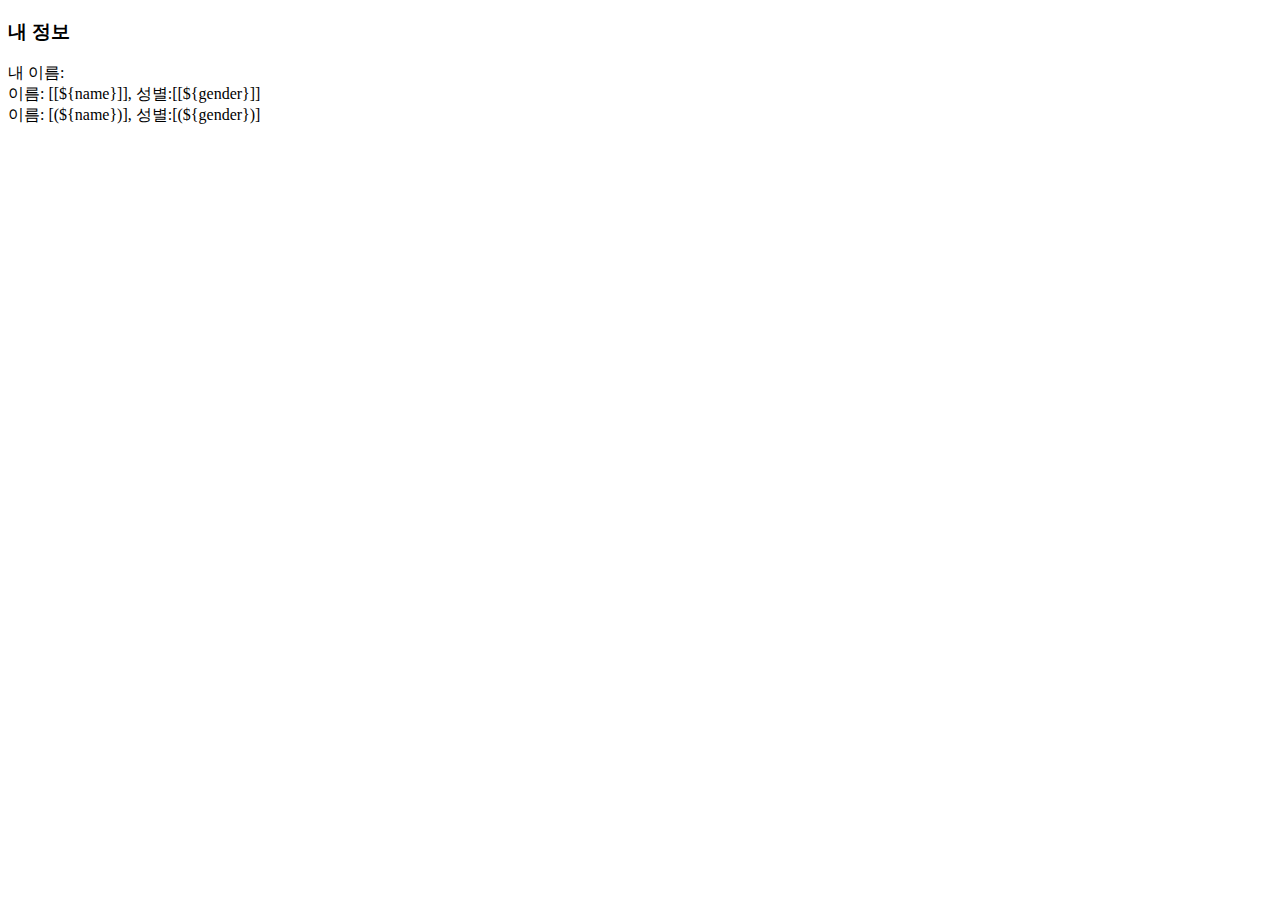
<file: hello/src/main/resources/templates/member/myinfo.html>
<!DOCTYPE html>
<html xmlns:th="http://www.thymeleaf.org"
	  xmlns:layout="http://www.ultraq.net.nz/thymeleaf/layout"
      layout:decorate="~{/layouts/layout}">
<head>
<meta charset="UTF-8">
<title>Insert title here</title>
</head>
<body layout:fragment="container">
<h3 class="my-4"><a th:href="@{/}">내 정보</a></h3>
<div>내 이름: <span th:text="${name}"></span></div>
<div>이름: [[${name}]], 성별:[[${gender}]]</div>
<div>이름: [(${name})], 성별:[(${gender})]</div>
<!--
	[[: html 태그가 escape되고 순수 텍스트로 표현
	[( : html 태그가 unescape되어 태그로 해석된 텍스트표현
-->
<div th:text="|${name}  ${gender}|"></div>
<div th:text="${name} + ':' + ${gender}"></div>
<div th:text="${name} + ':' + ${phone}==null? '':${phone}"></div>
</body>
</html>
</file>
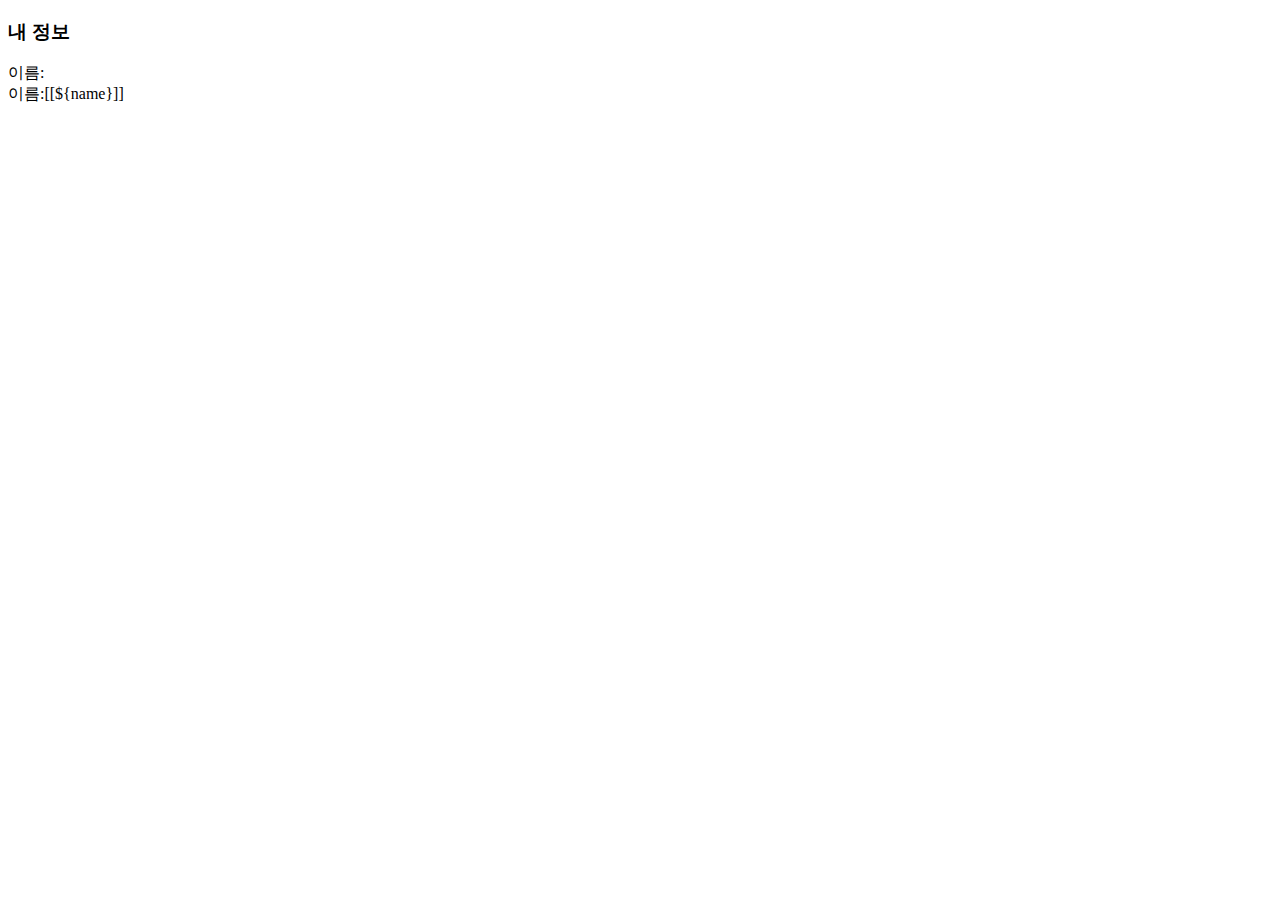
<file: salvate/src/main/resources/templates/member/myinfo.html>
<!DOCTYPE html>
<html xmlns:th="http://www.thymeleaf.org">
<head>
<meta charset="UTF-8">
<title>Insert title here</title>
</head>
<body>
<h3>내 정보</h3>
<div>이름:<span th:text="${name}"></span></div>
<div>이름:<span  >[[${name}]]</span> </div>
<span></span>
</body>
</html>
</file>
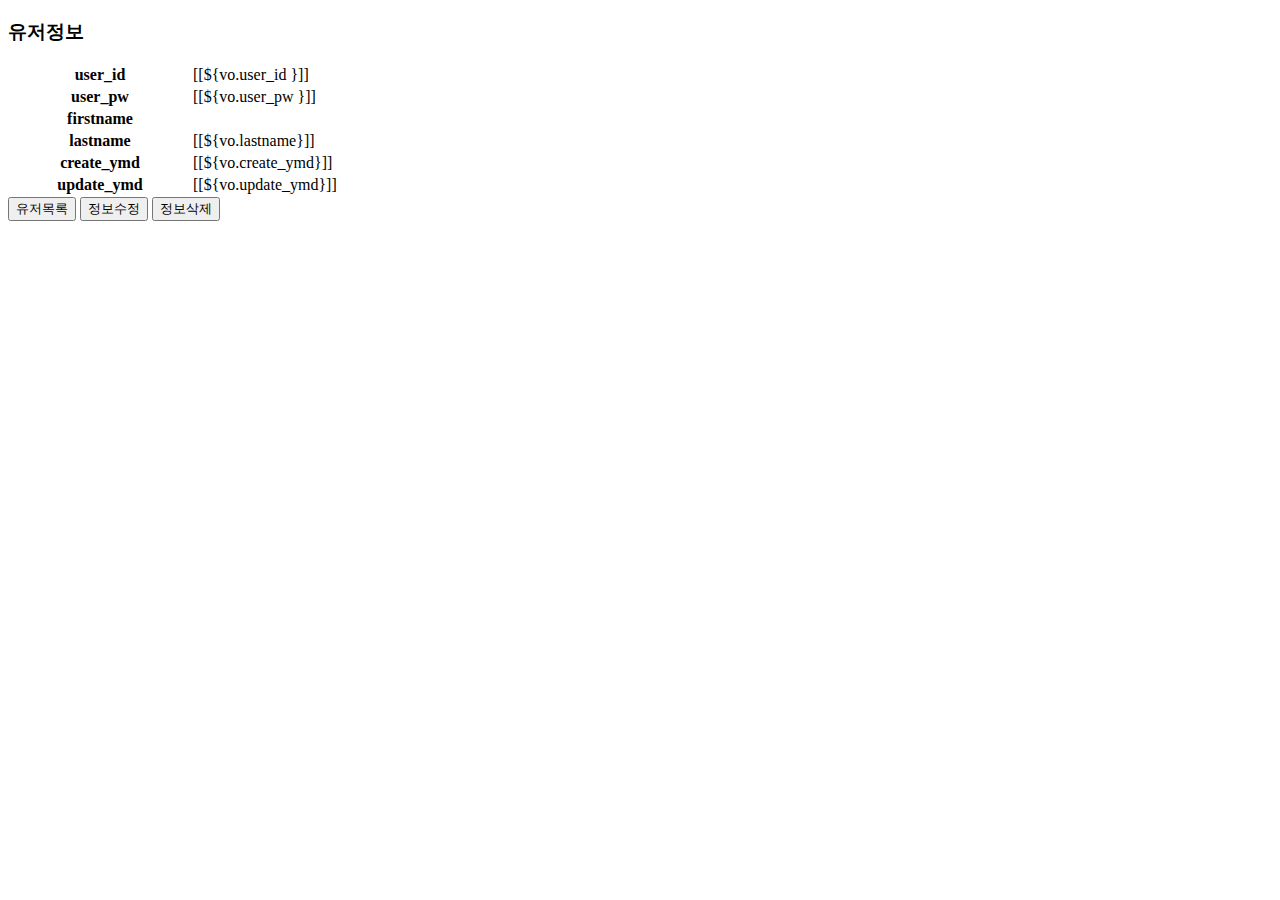
<file: salvate/src/main/resources/templates/user/info.html>
<!DOCTYPE html>
<html	
		xmlns:th="http://www.thymeleaf.org">

<body layout:fragment="container">
<h3 class="my-4">유저정보</h3>
<table class="tb-row">
<colgroup>
	<col width="180px">
	<col>
</colgroup>
<tr><th>user_id</th>
	<td>[[${vo.user_id }]]</td>
</tr>
<tr><th>user_pw</th>
	<td>[[${vo.user_pw }]]</td>
</tr>
<tr><th>firstname</th>
	<td th:text="${vo.firstname }"></td>
</tr>
<tr><th>lastname</th>
	<td>[[${vo.lastname}]]</td>
</tr>
<tr><th>create_ymd</th>
	<td>[[${vo.create_ymd}]]</td>
</tr>
<tr><th>update_ymd</th>
	<td>[[${vo.update_ymd}]]</td>
</tr>
</table>

<div class="btn-toolbar gap-2 my-3 justify-content-center">
	<button class="btn btn-primary" th:onclick="location=[[@{/user/list}]]">유저목록</button>
	<button class="btn btn-warning" th:onclick="location=[[@{/user/modify(id=${vo.user_id})}]]">정보수정</button>
	<button class="btn btn-danger"
		 th:onclick="if( confirm('정말로?? ㅠㅠ')) location=[[@{/user/delete(id=${vo.user_id})}]]">정보삭제</button>
</div>

</body>
</html>
</file>
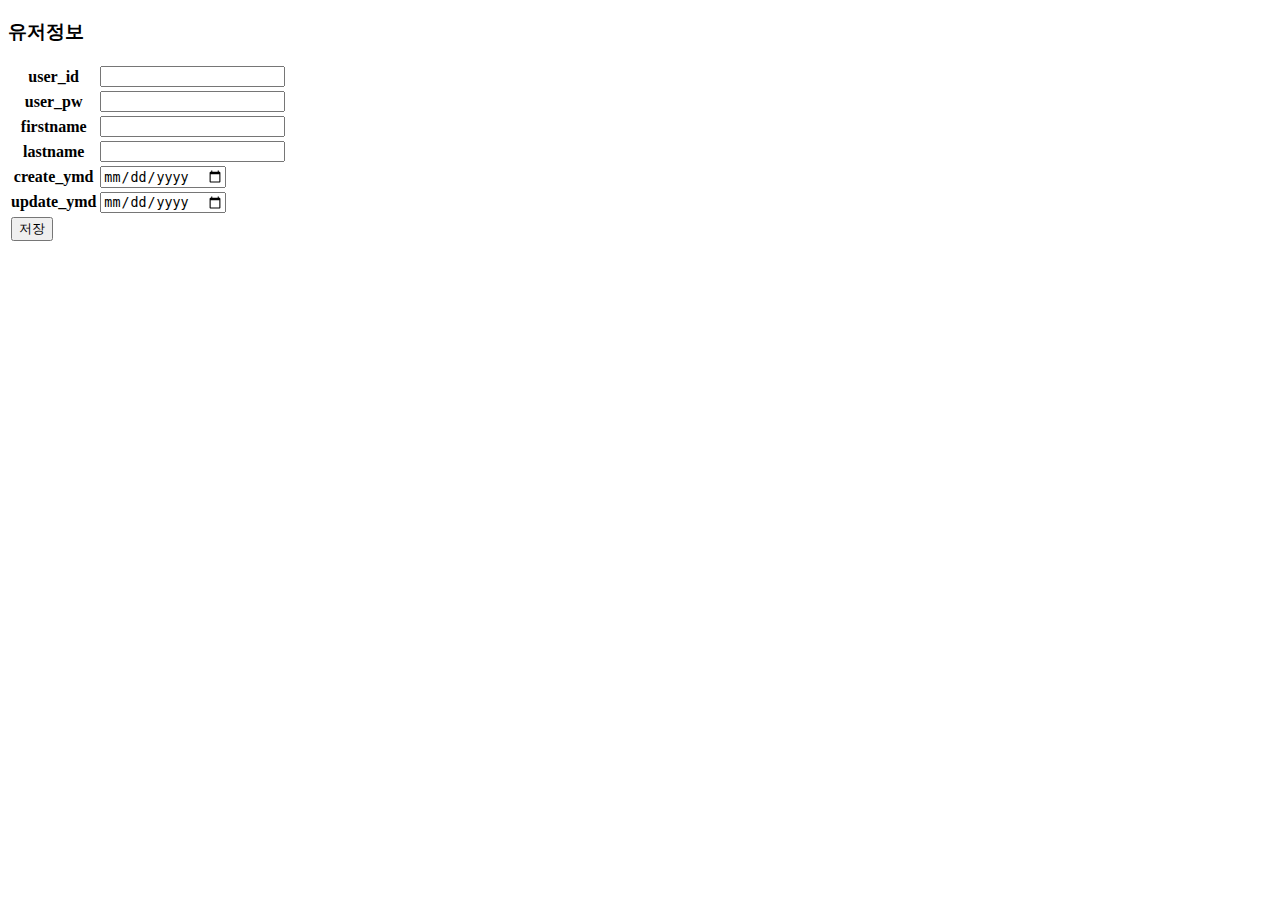
<file: salvate/src/main/resources/templates/user/insert.html>
<!DOCTYPE html>
<html	
		xmlns:th="http://www.thymeleaf.org">

<body layout:fragment="container">
<form action="/salvate/user/list" method="post" th:object="${user}">
<h3 class="my-4">유저정보</h3>
<table class="tb-row">
        <tr>
            <th>user_id</th>
            <td><input type="text" th:field="*{user_id}" /></td>
        </tr>
        <tr>
            <th>user_pw</th>
            <td><input type="password" th:field="*{user_pw}" /></td>
        </tr>
        <tr>
            <th>firstname</th>
            <td><input type="text" th:field="*{firstname}" /></td>
        </tr>
        <tr>
            <th>lastname</th>
            <td><input type="text" th:field="*{lastname}" /></td>
        </tr>
        <tr>
            <th>create_ymd</th>
            <td><input type="date" th:field="*{create_ymd}" /></td>
        </tr>
        <tr>
            <th>update_ymd</th>
            <td><input type="date" th:field="*{update_ymd}" /></td>
        </tr>
        <tr>
            <td colspan="2"><button type="submit">저장</button></td>
        </tr>
    </table>
</form>
</body>
</html>
</file>
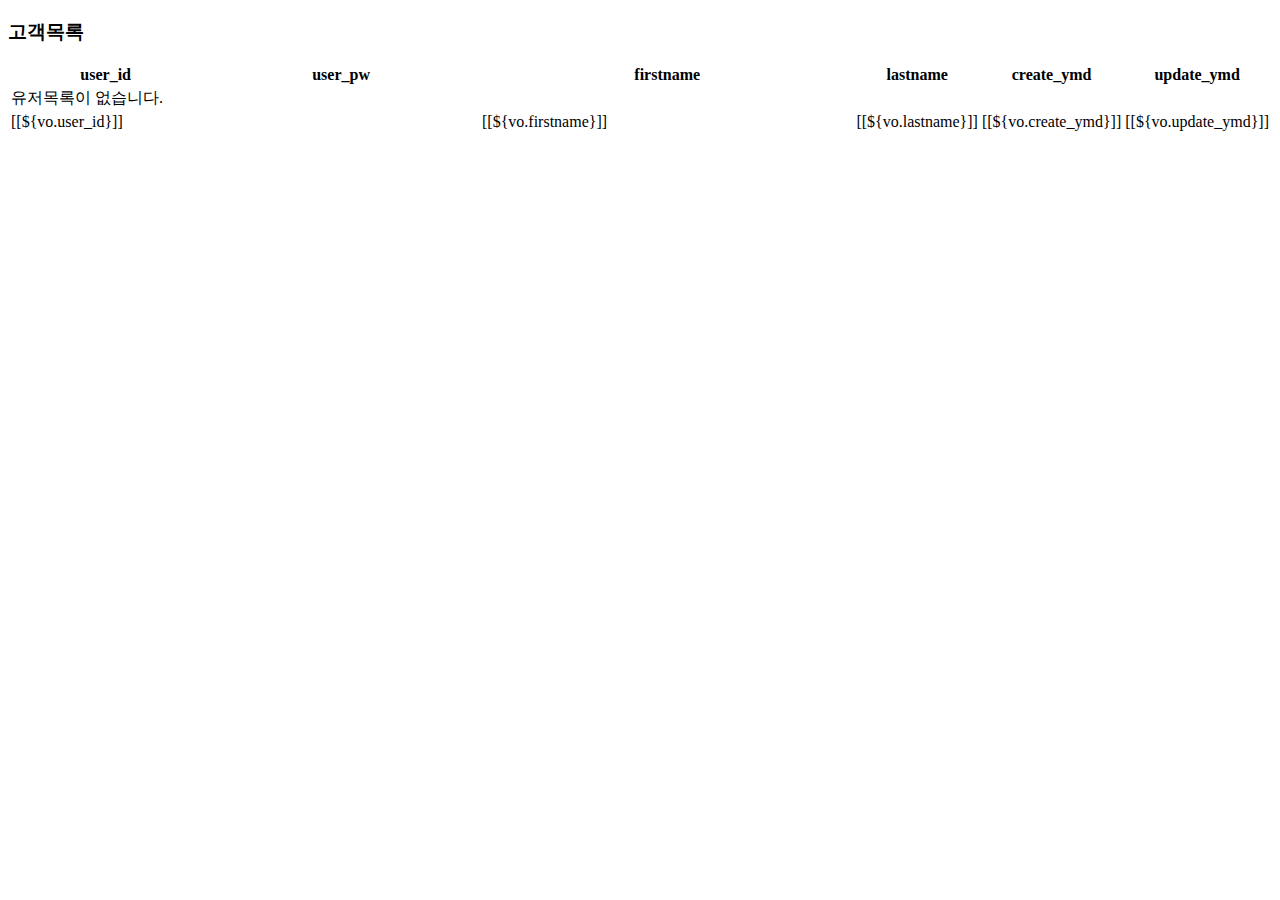
<file: salvate/src/main/resources/templates/user/list.html>
<!DOCTYPE html>
<html	
		xmlns:th="http://www.thymeleaf.org"
		>

<body layout:fragment="container">
<h3 class="my-4">고객목록</h3>

<table class="tb-list">
<colgroup>
	<col width="200px">
	<col width="300px">
	<col width="400px">
</colgroup>	
<tr><th>user_id</th>
	<th>user_pw</th>
	<th>firstname</th>
	<th>lastname</th>
	<th>create_ymd</th>
	<th>update_ymd</th>
</tr>
<tr th:if="${list==null}"><td colspan="3">유저목록이 없습니다.</td></tr>
<th:block th:if="${list !=null}">
	
	
<tr th:each="vo: ${list}">
	<td><a th:href="@{/user/info (id=${vo.user_id})}">[[${vo.user_id}]]</a></td>
	<td th:text="${vo.user_pw}"></td>
	<td><a th:href="@{/user/info/{user_id} (user_id=${vo.user_id})}">[[${vo.firstname}]]</a></td>
	<td><a th:href="@{/user/info/{user_id} (user_id=${vo.user_id})}">[[${vo.lastname}]]</a></td>
	<td><a th:href="@{/user/info/{user_id} (user_id=${vo.user_id})}">[[${vo.create_ymd}]]</a></td>
	<td><a th:href="@{/user/info/{user_id} (user_id=${vo.user_id})}">[[${vo.update_ymd}]]</a></td>
</tr>
</th:block>
</table>

</body>
</html>
</file>
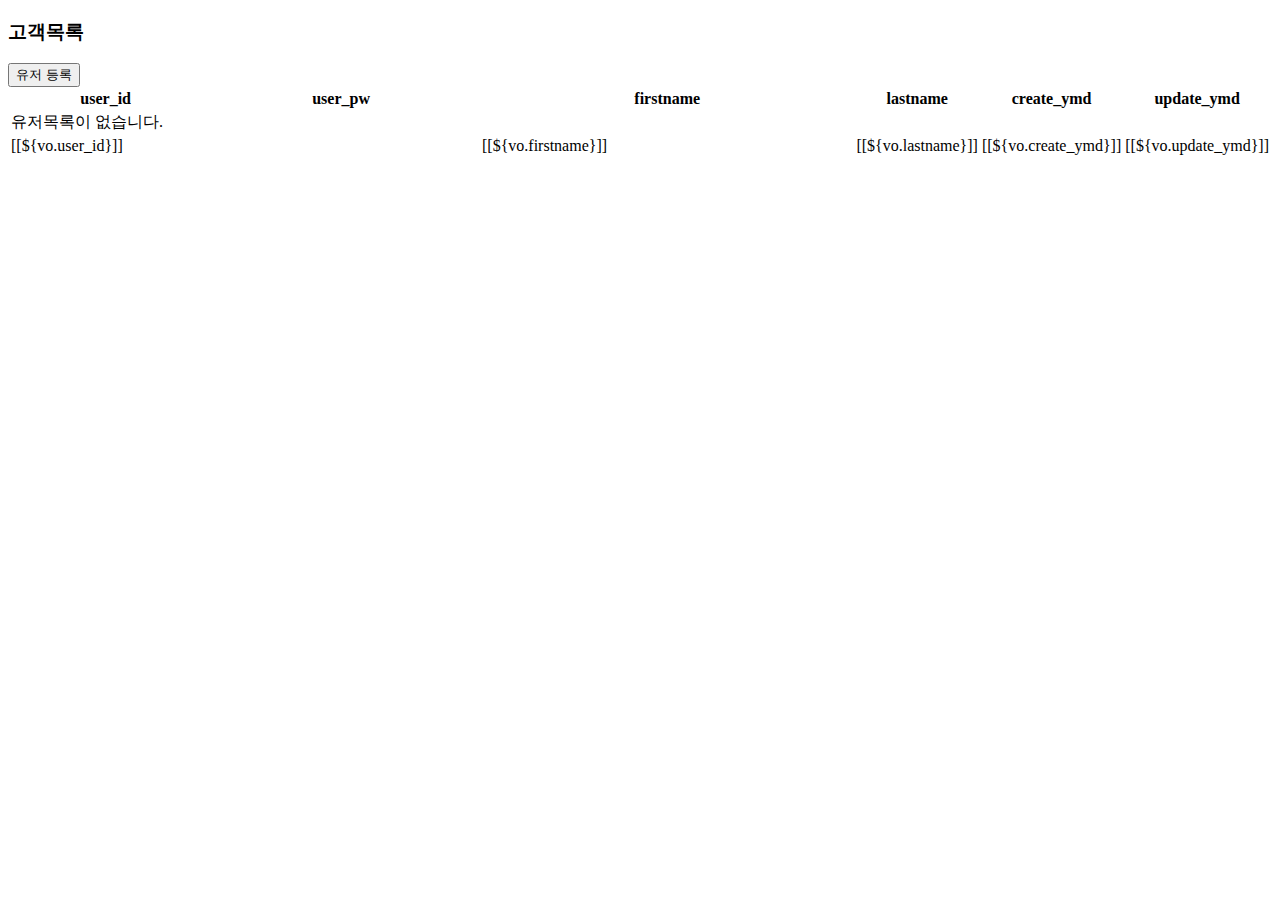
<file: salvate/src/main/resources/templates/user/user.html>
<!DOCTYPE html>
<html	
		xmlns:th="http://www.thymeleaf.org"
		>

<body layout:fragment="container">
<h3 class="my-4">고객목록</h3>

<table class="tb-list">
<colgroup>
	<col width="200px">
	<col width="300px">
	<col width="400px">
</colgroup>	
<tr><th>user_id</th>
	<th>user_pw</th>
	<th>firstname</th>
	<th>lastname</th>
	<th>create_ymd</th>
	<th>update_ymd</th>
</tr>

	
<tr th:if="${list==null}"><td colspan="3">유저목록이 없습니다.</td></tr>
<th:block th:if="${list !=null}">
	
	
<tr th:each="vo: ${list}">
	<td><a th:href="@{/user/info (user_id=${vo.user_id})}">[[${vo.user_id}]]</a></td>
	<td th:text="${vo.user_pw}"></td>
	<td><a th:href="@{/user/info/{user_id} (user_id=${vo.user_id})}">[[${vo.firstname}]]</a></td>
	<td><a th:href="@{/user/info/{user_id} (user_id=${vo.user_id})}">[[${vo.lastname}]]</a></td>
	<td><a th:href="@{/user/info/{user_id} (user_id=${vo.user_id})}">[[${vo.create_ymd}]]</a></td>
	<td><a th:href="@{/user/info/{user_id} (user_id=${vo.user_id})}">[[${vo.update_ymd}]]</a></td>
</tr>
</th:block>
<button class="btn btn-primary" th:onclick="location=[[@{/user/list/insert}]]">유저 등록</button>
</table>

</body>
</html>
</file>
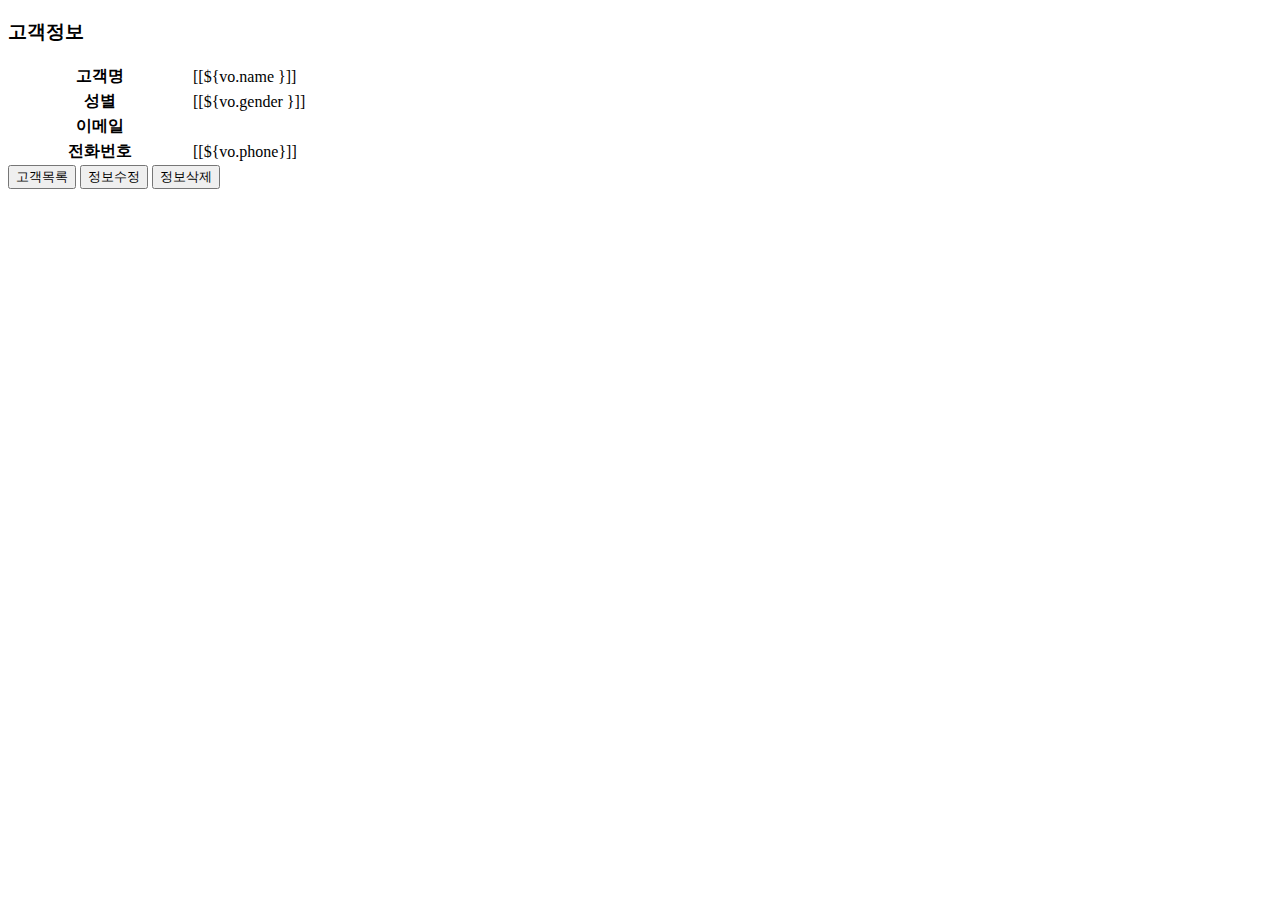
<file: smart/src/main/resources/templates/customer/info.html>
<!DOCTYPE html>
<html	
		xmlns:th="http://www.thymeleaf.org"
		xmlns:layout="http://www.ultraq.net.nz/thymeleaf/layout"
		layout:decorate="~{/layouts/layout}">

<body layout:fragment="container">
<h3 class="my-4">고객정보</h3>
<table class="tb-row">
<colgroup>
	<col width="180px">
	<col>
</colgroup>
<tr><th>고객명</th>
	<td>[[${vo.name }]]</td>
</tr>
<tr><th>성별</th>
	<td>[[${vo.gender }]]</td>
</tr>
<tr><th>이메일</th>
	<td th:text="${vo.email }"></td>
</tr>
<tr><th>전화번호</th>
	<td>[[${vo.phone}]]</td>
</tr>
</table>

<div class="btn-toolbar gap-2 my-3 justify-content-center">
	<button class="btn btn-primary" th:onclick="location=[[@{/customer/list}]]">고객목록</button>
	<button class="btn btn-warning" th:onclick="location=[[@{/customer/modify(id=${vo.id})}]]">정보수정</button>
	<button class="btn btn-danger"
		 th:onclick="if( confirm('정말로?? ㅠㅠ')) location=[[@{/customer/delete(id=${vo.id})}]]">정보삭제</button>
</div>

</body>
</html>
</file>
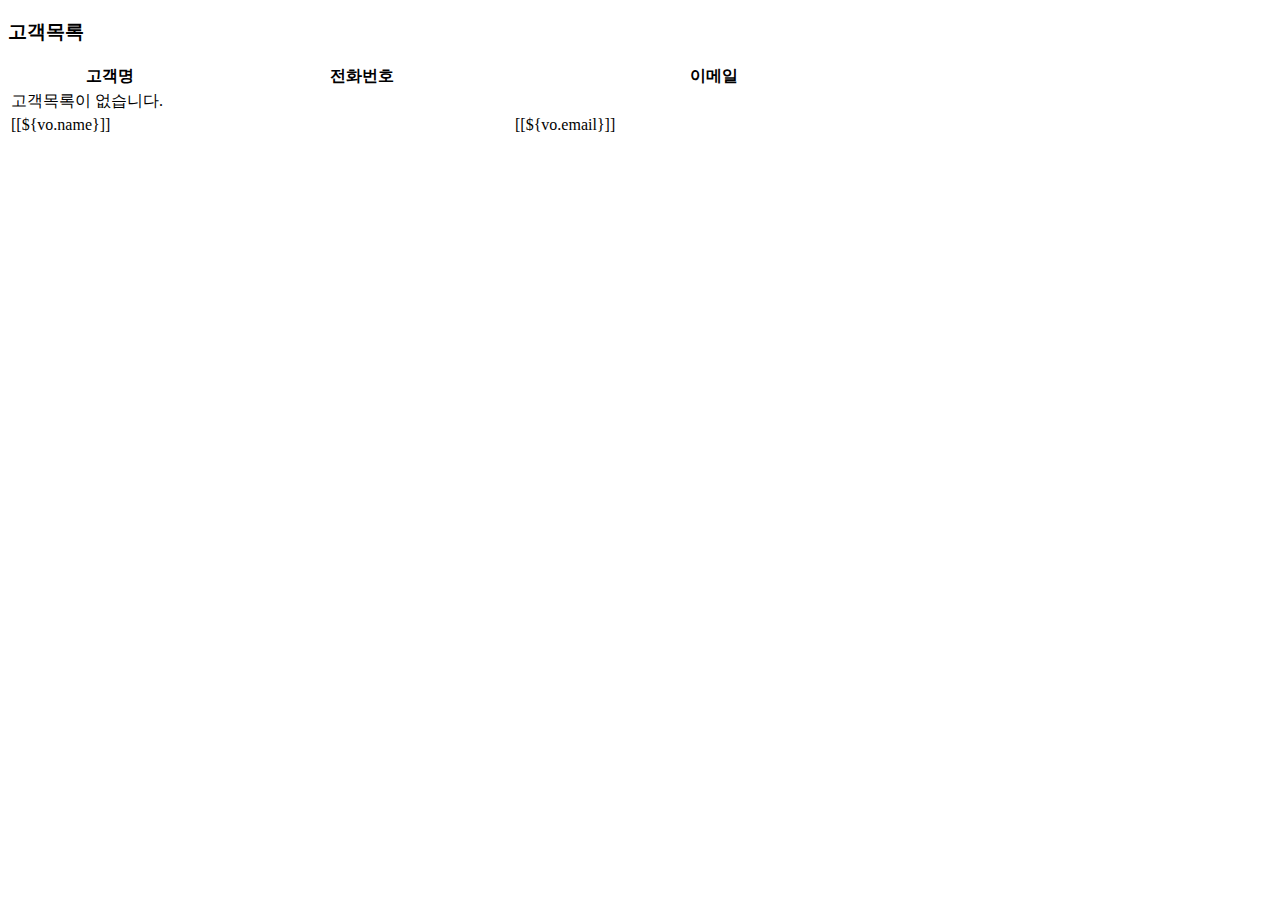
<file: smart/src/main/resources/templates/customer/list.html>
<!DOCTYPE html>
<html	
		xmlns:th="http://www.thymeleaf.org"
		xmlns:layout="http://www.ultraq.net.nz/thymeleaf/layout"
		layout:decorate="~{/layouts/layout}">

<body layout:fragment="container">
<h3 class="my-4">고객목록</h3>

<table class="tb-list">
<colgroup>
	<col width="200px">
	<col width="300px">
	<col width="400px">
</colgroup>	
<tr><th>고객명</th>
	<th>전화번호</th>
	<th>이메일</th>
</tr>
<tr th:if="${list==null}"><td colspan="3">고객목록이 없습니다.</td></tr>
<th:block th:if="${list !=null}">
	
	
<tr th:each="vo: ${list}">
	<td><a th:href="@{/customer/info (id=${vo.id})}">[[${vo.name}]]</a></td>
	<td th:text="${vo.phone}"></td>
	<td><a th:href="@{/customer/info/{id} (id=${vo.id})}">[[${vo.email}]]</a></td>
</tr>
</th:block>
</table>

</body>
</html>
</file>
